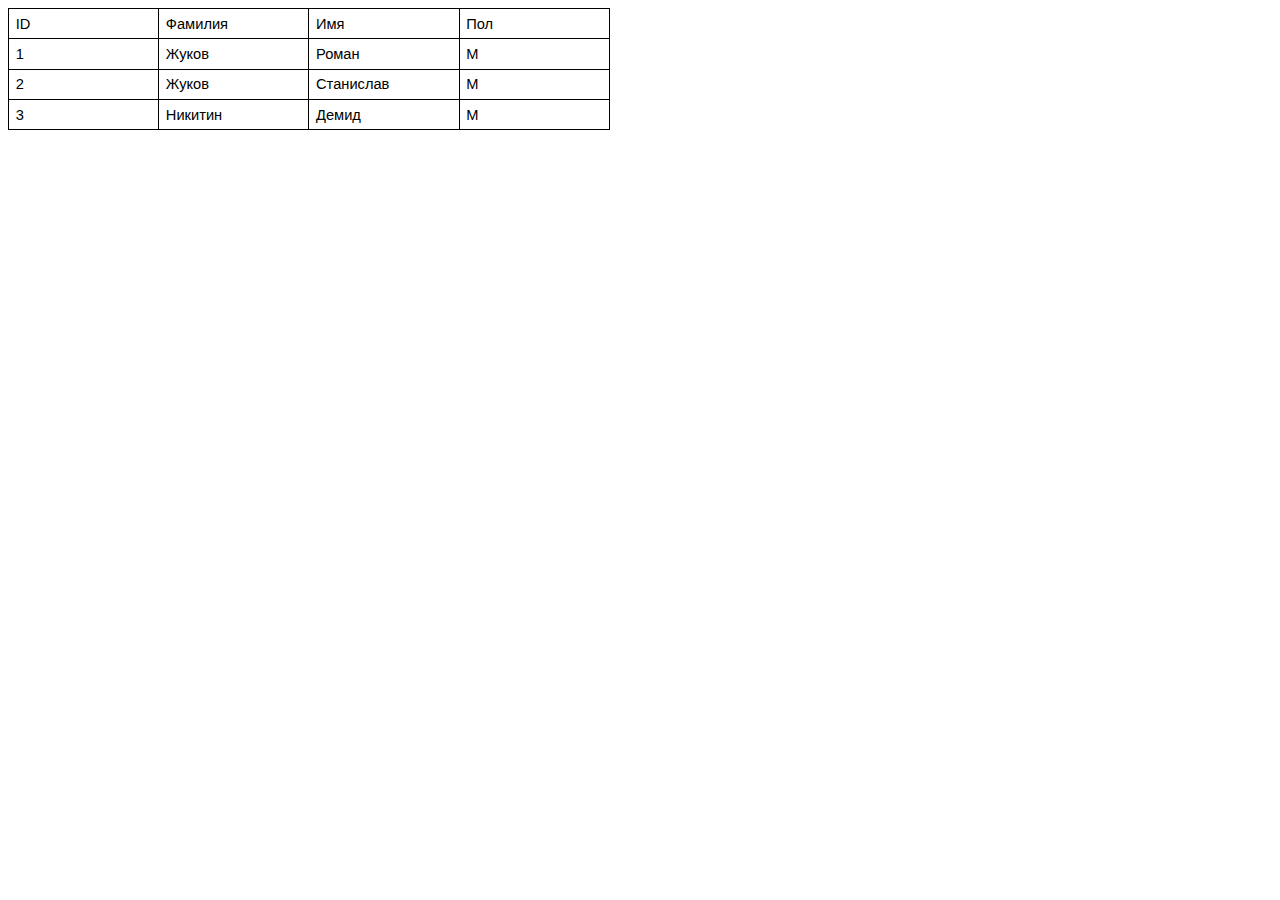
<file: task_1/index.html>
<!DOCTYPE html>
<html lang="en" dir="ltr">
    <head>
        <meta charset="utf-8">
        <title>Страничка с таблицей</title>
    </head>
    <body>
        <table>
            <tr>
                <td>ID</td>
                <td>Фамилия</td>
                <td>Имя</td>
                <td>Пол</td>
            </tr>
            <tr>
                <td>1</td>
                <td>Жуков</td>
                <td>Роман</td>
                <td>М</td>
            </tr>
            <tr>
                <td>2</td>
                <td>Жуков</td>
                <td>Станислав</td>
                <td>М</td>
            </tr>
            <tr>
                <td>3</td>
                <td>Никитин</td>
                <td>Демид</td>
                <td>М</td>
            </tr>
        </table>
    </body>
    <style>
        table {
            border-color:rgb(0,0,0);
            border-style:solid;
            vertical-align:top;
            padding:5pt;overflow:hidden;
            border-width:1pt;
            border-collapse:collapse;
            table-layout:fixed;
            width:451.276pt
        }
        td {
           border-color:rgb(0,0,0);
           border-style:solid;
           vertical-align:top;
           padding:5pt;
           overflow:hidden;
           border-width:1pt;
           border-collapse:collapse;
           table-layout:fixed;
           font-size:11pt;
           font-family:Arial;
           font-variant-numeric:normal;
           font-variant-east-asian:normal;
           vertical-align:baseline;
           white-space:pre-wrap
        }
    </style>
</html>
</file>
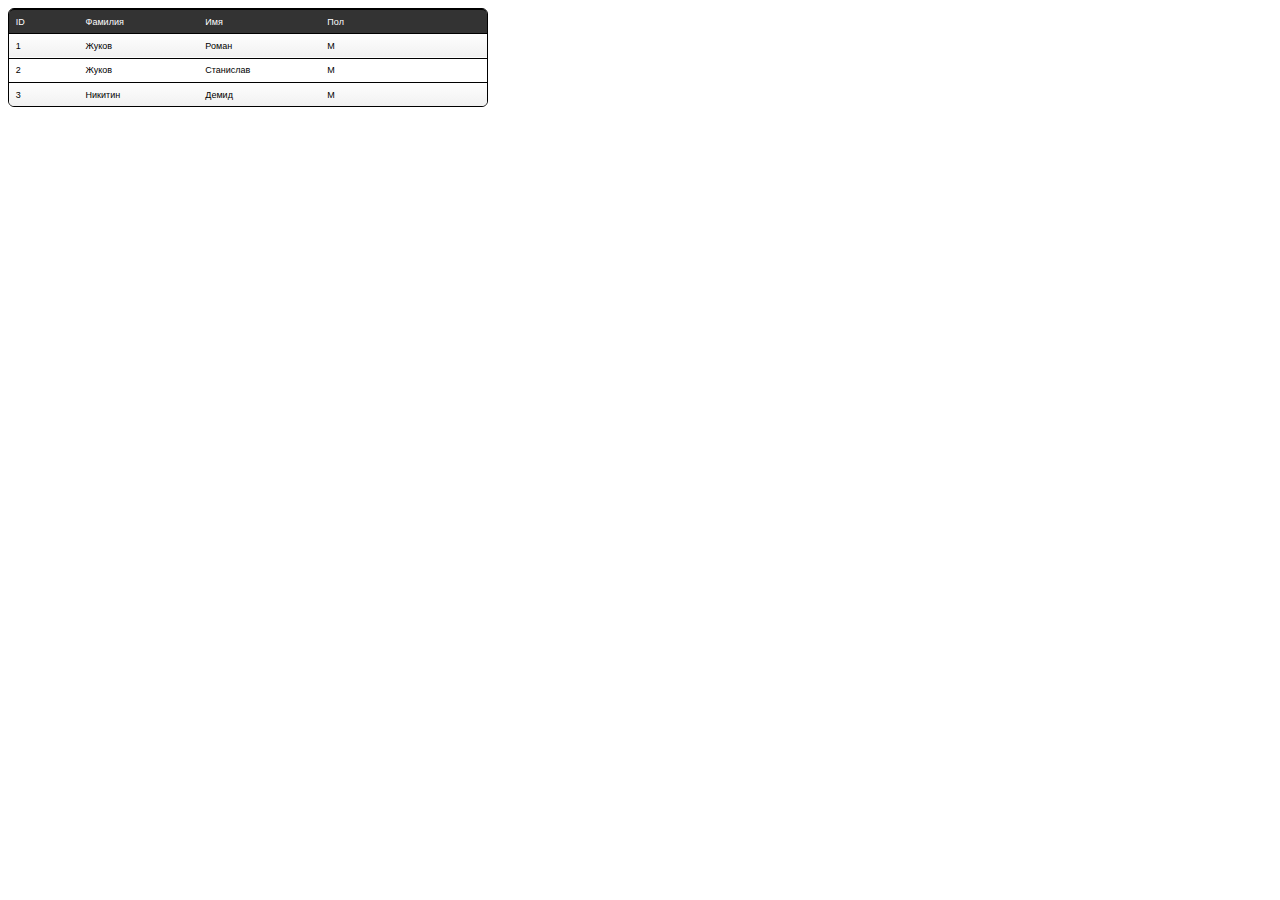
<file: task_2/index.html>
<!DOCTYPE html>
<html lang="en" dir="ltr">

<head>
    <meta charset="utf-8">
    <title>Страничка с таблицей</title>
    <link rel="stylesheet" href="styles.css">
</head>

<body>
    <table>
        <tr id="caption">
            <td>ID</td>
            <td class = "scnd">Фамилия</td>
            <td>Имя</td>
            <td>Пол</td>
        </tr>
        <tr>
            <td>1</td>
            <td class = "scnd">Жуков</td>
            <td>Роман</td>
            <td>М</td>
        </tr>
        <tr>
            <td>2</td>
            <td class = "scnd">Жуков</td>
            <td>Станислав</td>
            <td>М</td>
        </tr>
        <tr>
            <td>3</td>
            <td class = "scnd">Никитин</td>
            <td>Демид</td>
            <td>М</td>
        </tr>
    </table>
</body>

</html>
</file>
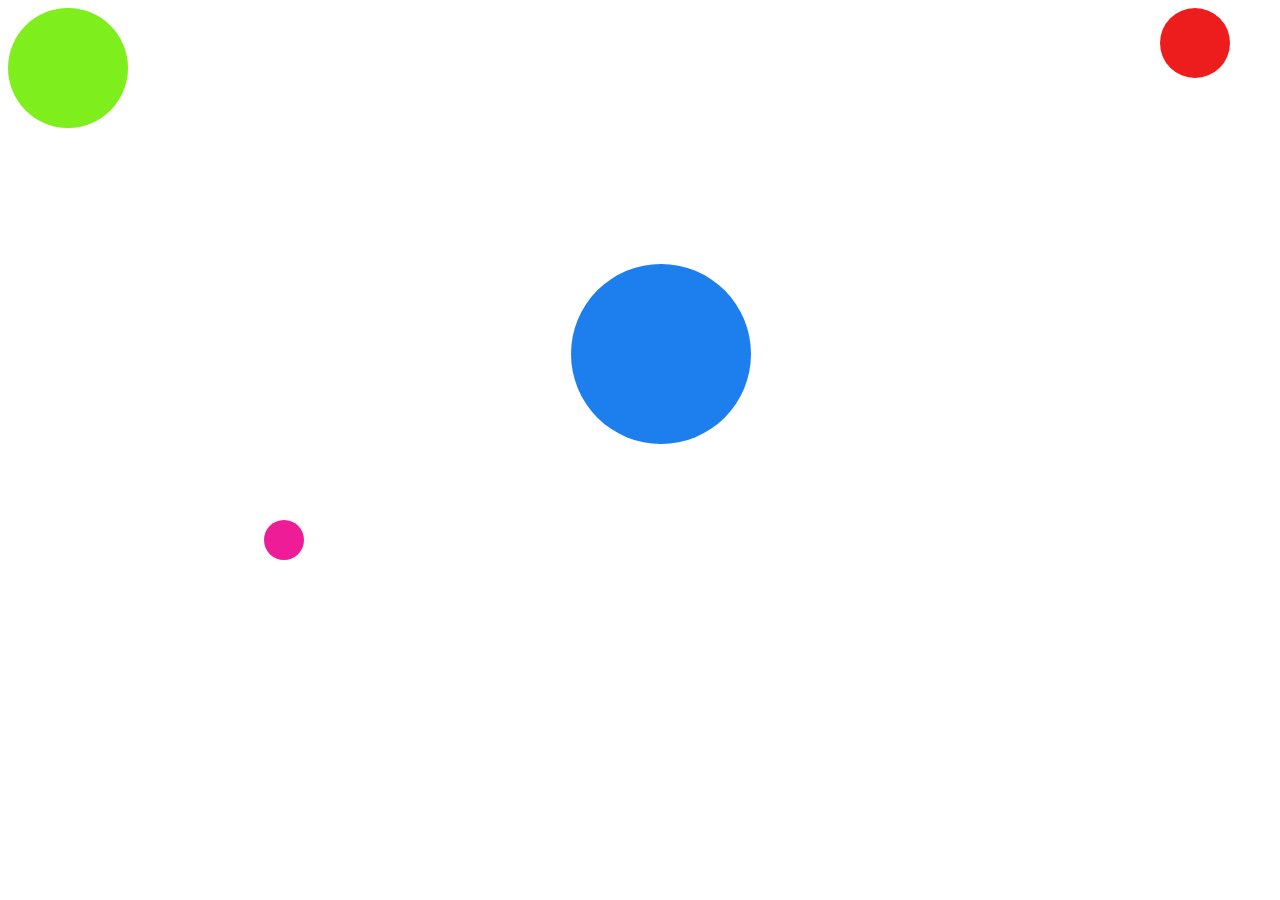
<file: task_3/index.html>
<html lang="en">
<head>
    <title>Задача 3</title>
    <link rel="stylesheet" href="styles.css">
</head>
<body>
    <div id="circle1"></div>
    <div id="circle2"></div>
    <div id="circle3"></div>
    <div id="circle4"></div>
</body>
</html>
</file>
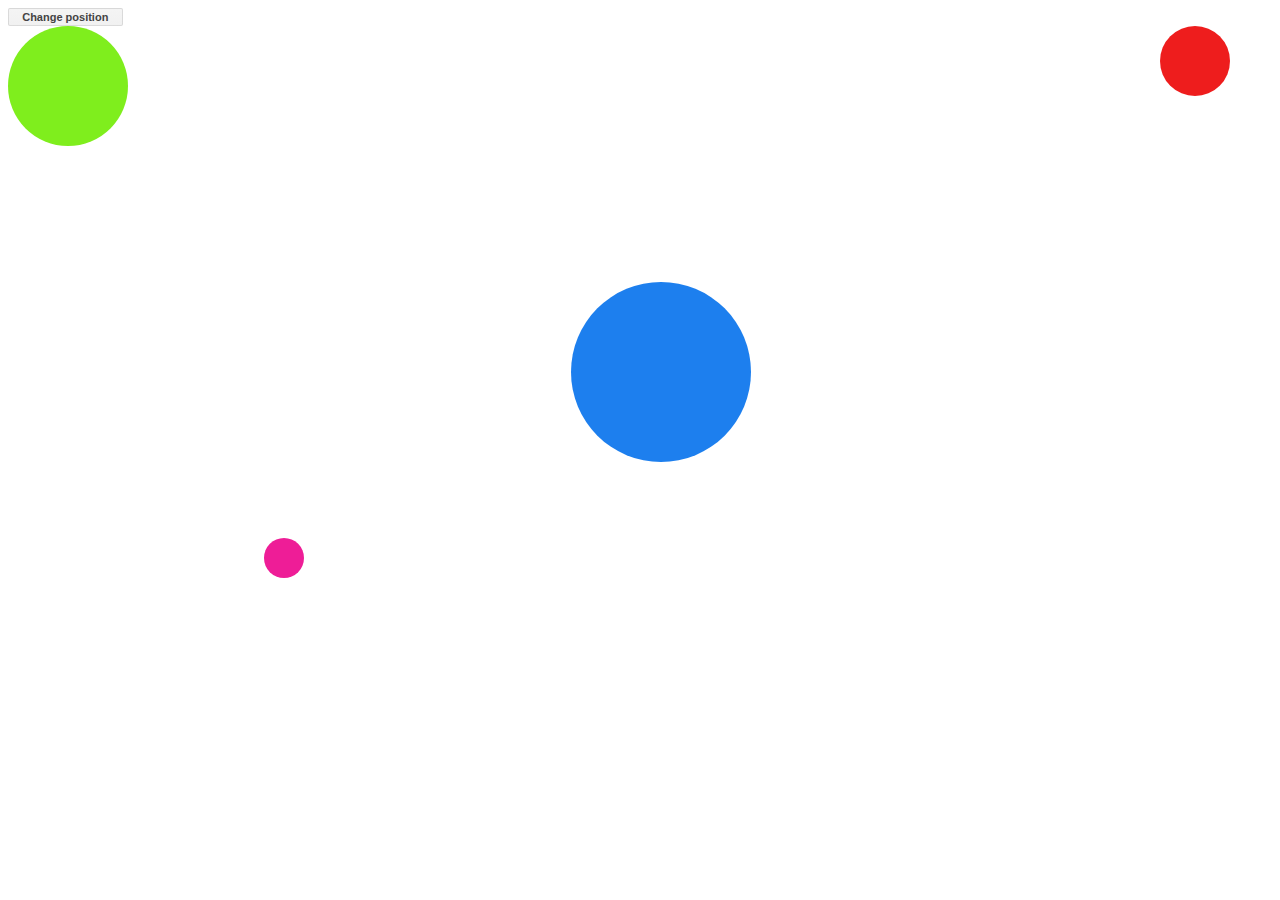
<file: task_4/index.html>
<html lang="en">
    <head>
        <meta charset="UTF-8">
        <meta http-equiv="X-UA-Compatible" content="IE=edge">
        <meta name="viewport" content="width=device-width, initial-scale=1.0">
        <title>Задача 4</title>
        <link rel="stylesheet" href="styles.css">
        <script>
            function changing() {
                var crl1 = document.getElementById("circle1");
                var crl2 = document.getElementById("circle2");
                var crl3 = document.getElementById("circle3");
                var crl4 = document.getElementById("circle4");

                crl1.style.marginTop = (Math.random() * 40) + "%";
                crl1.style.marginLeft = (Math.random() * 90) + "%";
                crl2.style.marginTop = (Math.random() * 30) + "%";
                crl2.style.marginLeft = (Math.random() * 80) + "%";
                crl3.style.marginTop = (Math.random() * 45) + "%";
                crl3.style.marginLeft = (Math.random() * 93) + "%";
                crl4.style.marginTop = (Math.random() * 45) + "%";
                crl4.style.marginLeft = (Math.random() * 93) + "%";
            }            
        </script>
    </head>
    <body>
        <button onclick="changing()">Change position</button>
        <div id="circle1"></div>
        <div id="circle2"></div>
        <div id="circle3"></div>
        <div id="circle4"></div>
    </body>
</html>
</file>
<file: task_2/styles.css>
table {
    width: 480px;
    border-radius: 6px 6px 6px 6px;
    border: 1px solid #000;  
    border-spacing: 0;
}
td {
    border-color: rgb(0, 0, 0);
    border-style: solid;
    vertical-align: top;
    padding: 5pt;
    border-width: 1pt;
    border-collapse: collapse;
    font-size: 9px;
    font-family:sans-serif;
    border-right: 0px #000;
    border-left: 0px #000;
    border-bottom: 1px;
}
#caption {
    background: #333333;
    color: white;
    border-right:#000;
    border-left:#000;
    border: 0px;
}
td:nth-child(3n){
    width: 140px;
}
.scnd{
    width: 140px;
}
td:first-child{
    width: 80px;
}
td:last-child{
    width: 220px;
}
tr:nth-child(even) {
    background: linear-gradient(#fefefe, #f1f1f1);
}
table tr:first-child td:first-child 
{
    border-top-left-radius: 5px;
}
table tr:first-child td:last-child 
{
    border-top-right-radius: 5px;
}
table tr:last-child td:first-child 
{
    border-bottom-left-radius: 5px;
}
table tr:last-child td:last-child 
{
    border-bottom-right-radius: 5px;
}
</file>
<file: task_3/styles.css>
#circle1 {
    position: absolute;
    width: 120px;
    height: 120px;
    background: #7fee1d;
    border-radius: 50%;
}
#circle2 {
    position: absolute;
    width: 180px;
    height: 180px;
    background: #1d7fee;
    border-radius: 50%;
    margin-left: 44%;
    margin-top: 20%;
}
#circle3 {
    position: absolute;
    width: 40px;
    height: 40px;
    background: #ee1d97;
    border-radius: 50%;
    margin-top: 40%;
    margin-left: 20%;
}
#circle4 {
    position: absolute;
    width: 70px;
    height: 70px;
    background: #ee1d1d;
    border-radius: 50%;
    margin-left: 90%;
}
</file>
<file: task_4/styles.css>
#circle1 {
    position: absolute;
    width: 120px;
    height: 120px;
    background: #7fee1d;
    border-radius: 50%;
    margin-left: 0%;
    margin-top: 0%;
    z-index: 3;
}
#circle2 {
    position: absolute;
    width: 180px;
    height: 180px;
    background: #1d7fee;
    border-radius: 50%;
    margin-left: 44%;
    margin-top: 20%;
}
#circle3 {
    position: absolute;
    width: 40px;
    height: 40px;
    background: #ee1d97;
    border-radius: 50%;
    margin-left: 20%;
    margin-top: 40%;
    z-index: 1;
}
#circle4 {
    position: absolute;
    width: 70px;
    height: 70px;
    background: #ee1d1d;
    border-radius: 50%;
    margin-left: 90%;
    margin-top: 0%;
    z-index: 2;
}
button{
  display: inline-block;
  font-family: arial,sans-serif;
  font-size: 11px;
  font-weight: bold;
  color: rgb(68,68,68);
  text-decoration: none;
  user-select: none;
  padding: .2em 1.2em;
  outline: none;
  border: 1px solid rgba(0,0,0,.1);
  border-radius: 2px;
  background: rgb(245,245,245) linear-gradient(#f4f4f4, #f1f1f1);
}
button:hover {
  color: rgb(24,24,24);
  border: 1px solid rgb(198,198,198);
  background: #f7f7f7 linear-gradient(#f7f7f7, #f1f1f1);
  box-shadow: 0 1px 2px rgba(0,0,0,.1);
}
button:active {
  color: rgb(51,51,51);
  border: 1px solid rgb(204,204,204);
  background: rgb(238,238,238) linear-gradient(rgb(238,238,238), rgb(224,224,224));
  box-shadow: 0 1px 2px rgba(0,0,0,.1) inset;
}
</file>
